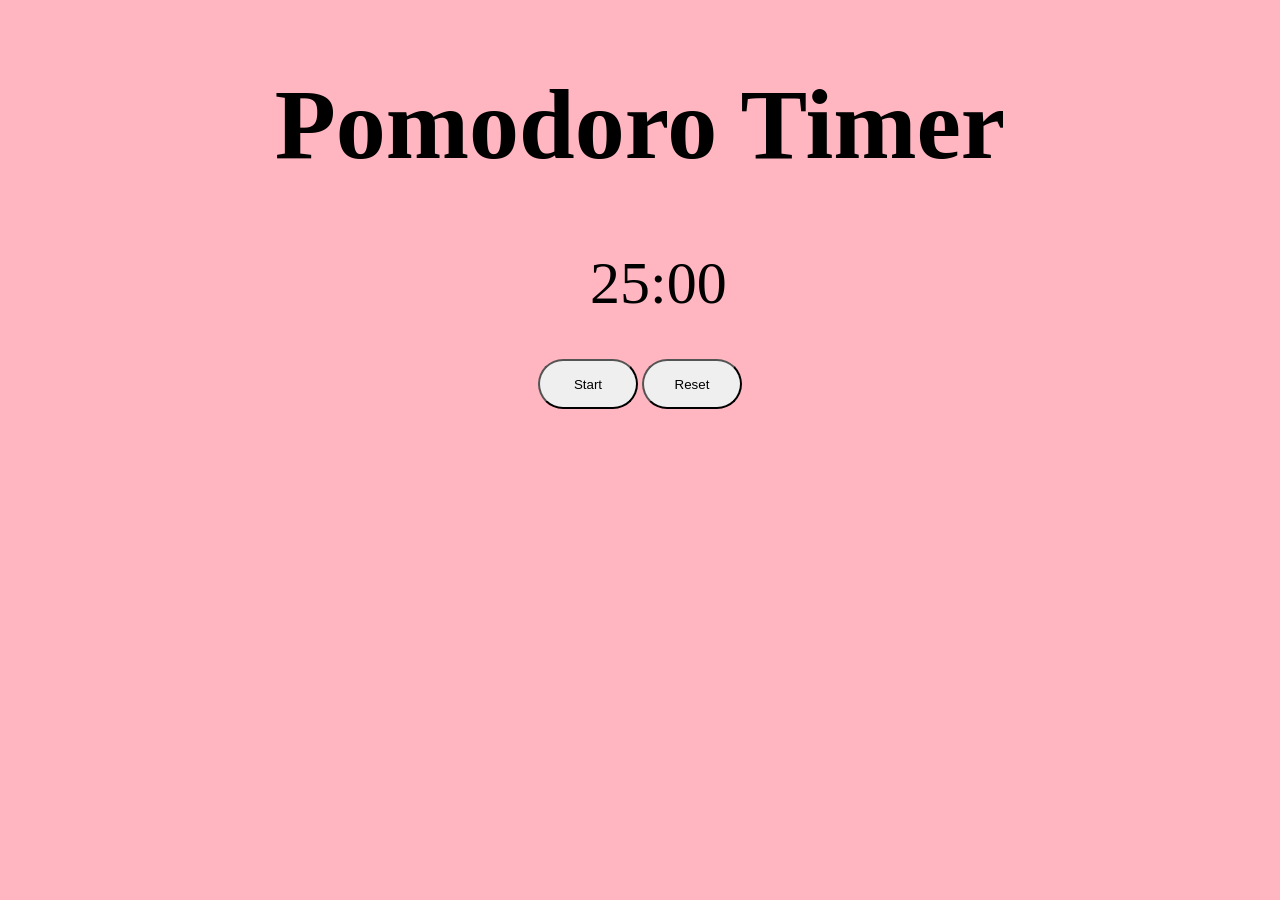
<file: index.html>
<!DOCTYPE html>
<html>
<head>
  <title>Pomodoro Timer</title>
  <link rel="stylesheet" type="text/css" href="pomo.css">
  <script type="text/javascript">
    window.onload = function() {
  var timerDisplay = document.getElementById("timer");
  var startButton = document.getElementById("startBtn");
  var resetButton = document.getElementById("resetBtn");

  var timer;
  var minutes = 25;
  var seconds = 0;
  var isRunning = false;

  function updateTimer() {
    timerDisplay.textContent = padZero(minutes) + ":" + padZero(seconds);
  }

  function padZero(value) {
    return value < 10 ? "0" + value : value;
  }

  function startTimer() {
    if (!isRunning) {
      timer = setInterval(function() {
        if (seconds === 0) {
          if (minutes === 0) {
            clearInterval(timer);
            isRunning = false;
            alert("Time's up!");
            return;
          } else {
            minutes--;
            seconds = 59;
          }
        } else {
          seconds--;
        }
        updateTimer();
      }, 1000);
      isRunning = true;
    }
  }

  function resetTimer() {
    clearInterval(timer);
    minutes = 25;
    seconds = 0;
    isRunning = false;
    updateTimer();
  }

  startButton.addEventListener("click", startTimer);
  resetButton.addEventListener("click", resetTimer);
};

  </script>
</head>
<body><center>
  <h1>Pomodoro Timer</h1>
  <div id="timer">25:00</div>
  <button id="startBtn">Start</button>
  <button id="resetBtn">Reset</button>
</center>
</body>
</html>
</file>
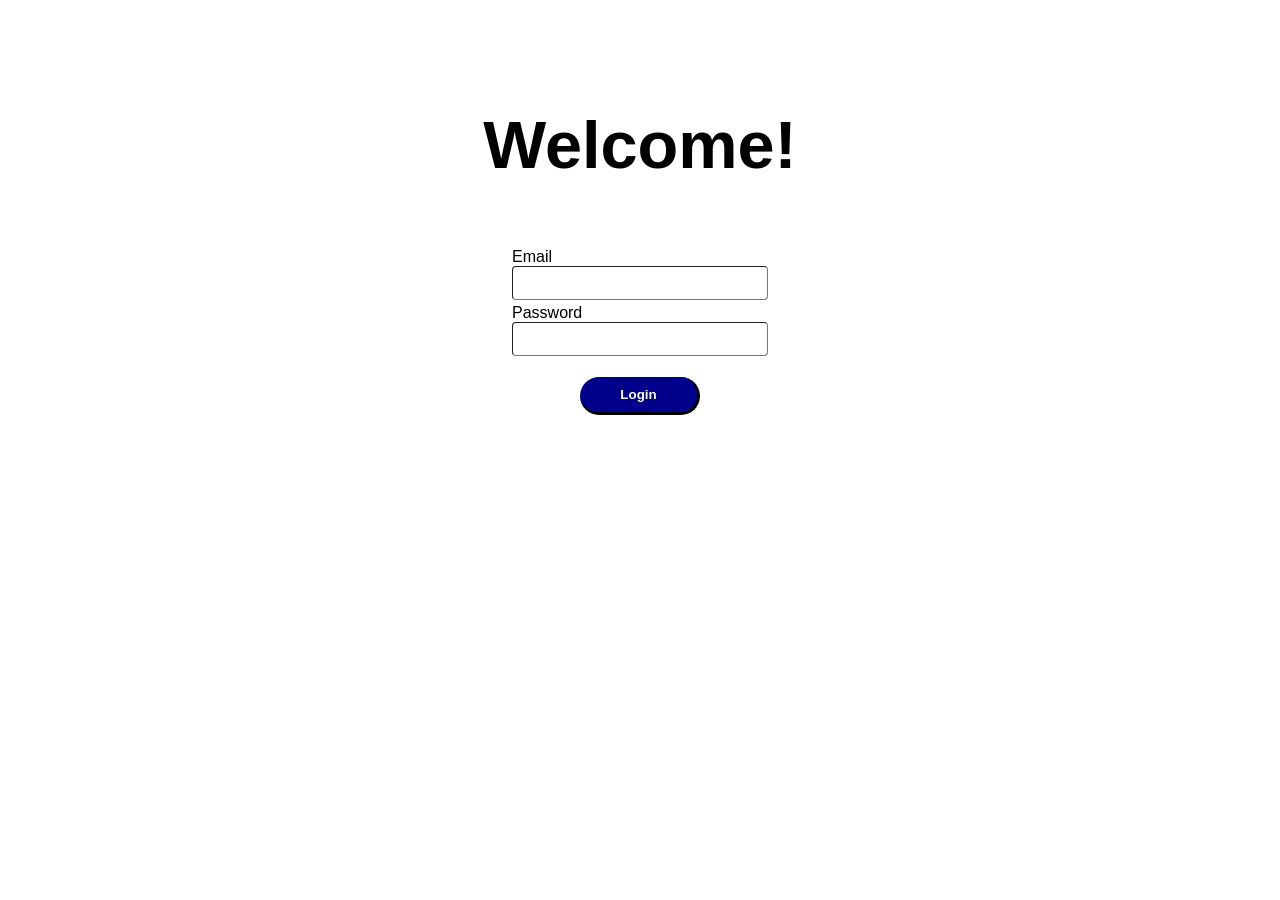
<file: login.html>
<!DOCTYPE html>
<html>
<head>
	<meta charset="utf-8">
	<meta name="viewport" content="width=device-width, initial-scale=1">
	<title>	Login</title>
	<style type="text/css">
		h1
		{
			font-family:'Ubuntu', sans-serif;
			font-size:50pt;
			
		}
		body
		{
			background-image:url(https://img.freepik.com/free-photo/top-view-books-with-copy-space_23-2148827187.jpg?w=900&t=st=1684579345~exp=1684579945~hmac=11193283b081ff160ad96fe62c4e35143bb2dec9db7a368665867b6298b6131c);
			background-size: 100% 100%;
			background-repeat: no-repeat;
			background-attachment: fixed;
		}
		label,button,a
		{
          font-family:'Ubuntu', sans-serif;
		}
		button
		{
			font-weight: bold;
			padding-top: 10px;
			padding-left: 40px;
			padding-bottom: 10px;
			padding-right: 40px;
			background-color: darkblue;
			color: white;
			border-radius: 25px;
			border: none; 
			border-right-style: solid;  
			border-bottom-style: solid;
			border-bottom-color: black;
			border-right-color: black;
		}
		button:hover
		{
			background-color:#0047AB ;
		}
		input
		{
			border-radius: 4px;
			border-width: 1px;
			height: 30px;
			width: 250px;
			align-items: center;
		}
	</style>
</head>
<body>
	<form name="form" id="form2" method="post" action="login.php"></br></br></br>
	<center>
		<h1>Welcome!</h1></br>
		<table>
			<tr>
				<td>
		<label>Email </br><input type="email" name="email" required></label></br>
	</td>
</tr>
<tr>
	<td>
		<label>Password </br><input type="password" name="password" required></label></br></br>
	</td>
</tr>
</table>
		<center><button type="submit" form="form2">Login</button></center></br>
		
	</center>
</form>


</body>
</html>
</file>
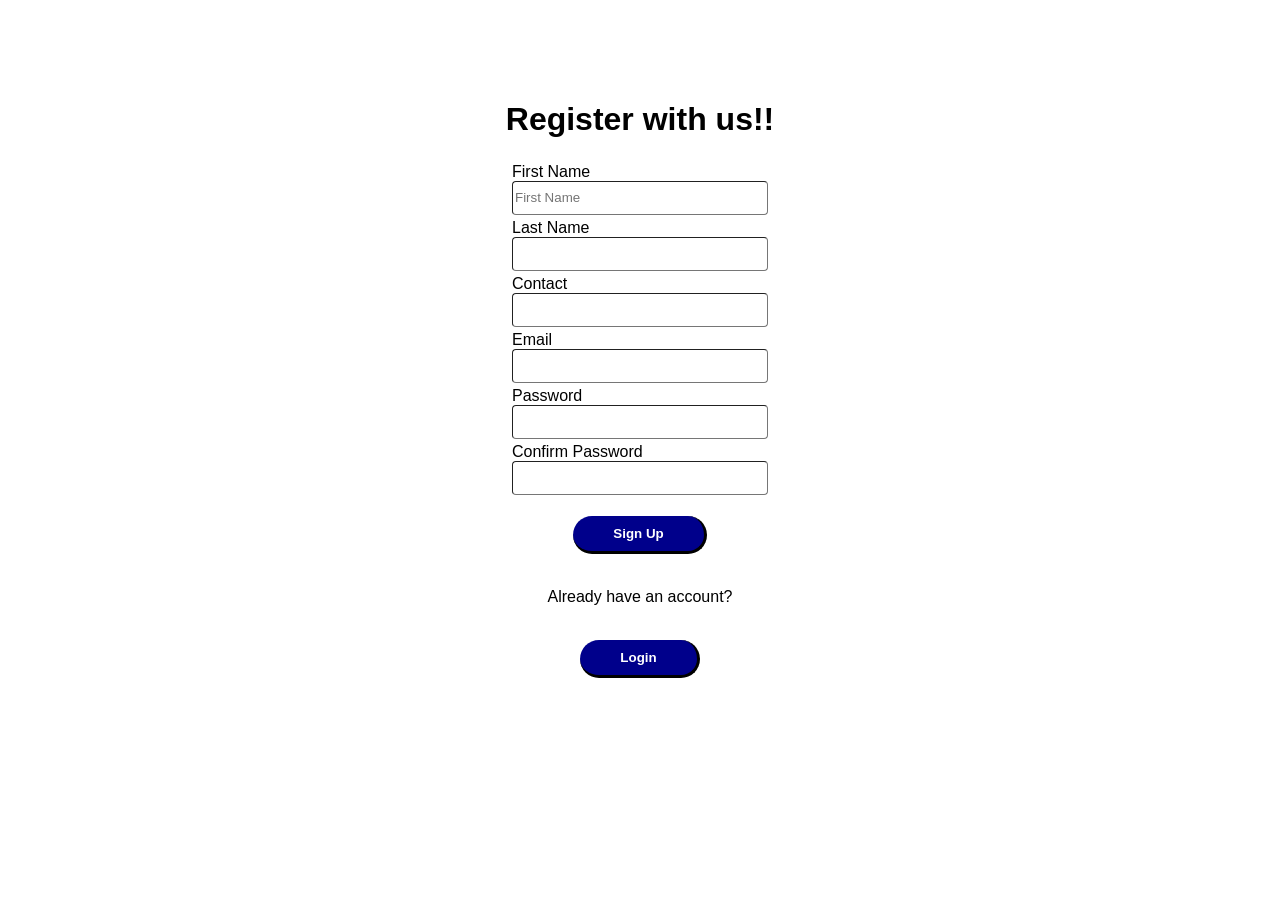
<file: SignUp.html>
<!DOCTYPE html>
<html>
<head>
	<meta charset="utf-8">
	<meta name="viewport" content="width=device-width, initial-scale=1">
	<title>Sign-Up</title>
	
	<style type="text/css">
		h1
		{
			color: black;
			font-family:'Ubuntu', sans-serif;
			
		}
		body
		{
			background-image:url(https://img.freepik.com/free-photo/top-view-books-with-copy-space_23-2148827187.jpg?w=900&t=st=1684579345~exp=1684579945~hmac=11193283b081ff160ad96fe62c4e35143bb2dec9db7a368665867b6298b6131c);
			background-size: 100% 100%;
			background-repeat: no-repeat;
			background-attachment: fixed;
		}
		
		label,button,p
		{
		
			font-family: 'Ubuntu', sans-serif;
			
		}
		button
		{
			
			
			font-weight: bold;
			padding-top: 10px;
			padding-left: 40px;
			padding-bottom: 10px;
			padding-right: 40px;
			background-color: darkblue;
			color: white;
			border-radius: 25px;
			border: none; 
			border-right-style: solid;  
			border-bottom-style: solid;
			border-bottom-color: black;
			border-right-color: black;
			         
		
		}
		p
		{
	        
			font-weight: lighter;
		}
		input
		{
			border-radius: 4px;
			border-width: 1px;
			height: 30px;
			width: 250px;
			align-items: center;
		}
		button:hover
		{
			background-color:#0047AB ;
		}
		
		
	</style>
	<script>
    function goToLogin() {
      window.location.href = "login.html";
    }
   
  </script>
</head>
<body>
	<form name="form" id="form1" action="SignUp.php" method="post" ></br></br></br></br>
	<center><h1>Register with us!!</h1>
		<table>
			<tr>
				<td>
		
			<label>First Name </br><input type="text" placeholder="First Name" name="fname" id="fname"  required></label></br>
		</td>
	</tr>
	<tr>
		<td>
	
			<label>Last Name </br><input type="text" name="lname" id="lname" required></label></br>
		</td>
	</tr>
	<tr>
		<td>
		
			<label>Contact </br><input type="tel" name="phone" id="phone"></label></br>
		</td>
	</tr>
	<tr>
		<td>
			<label>Email </br><input type="email" name="email" required></label></br>
		</td>
	</tr>
	<tr>
		<td>
	
			<label>Password </br><input type="password" name="password1" required></label></br>
		</td>
	</tr>
	<tr>
		<td>
			<label>Confirm Password </br><input type="password" name="password2" required></label></br></br>
		</td>
	</tr>
</table>
		
			<button type="submit" form="form1">Sign Up</button></br></br>
			<center><p>Already have an account?</p></center></br>
			<button  onclick="goToLogin()">Login</button>
	
		</center>
	</form>

</body>
</html>
</file>
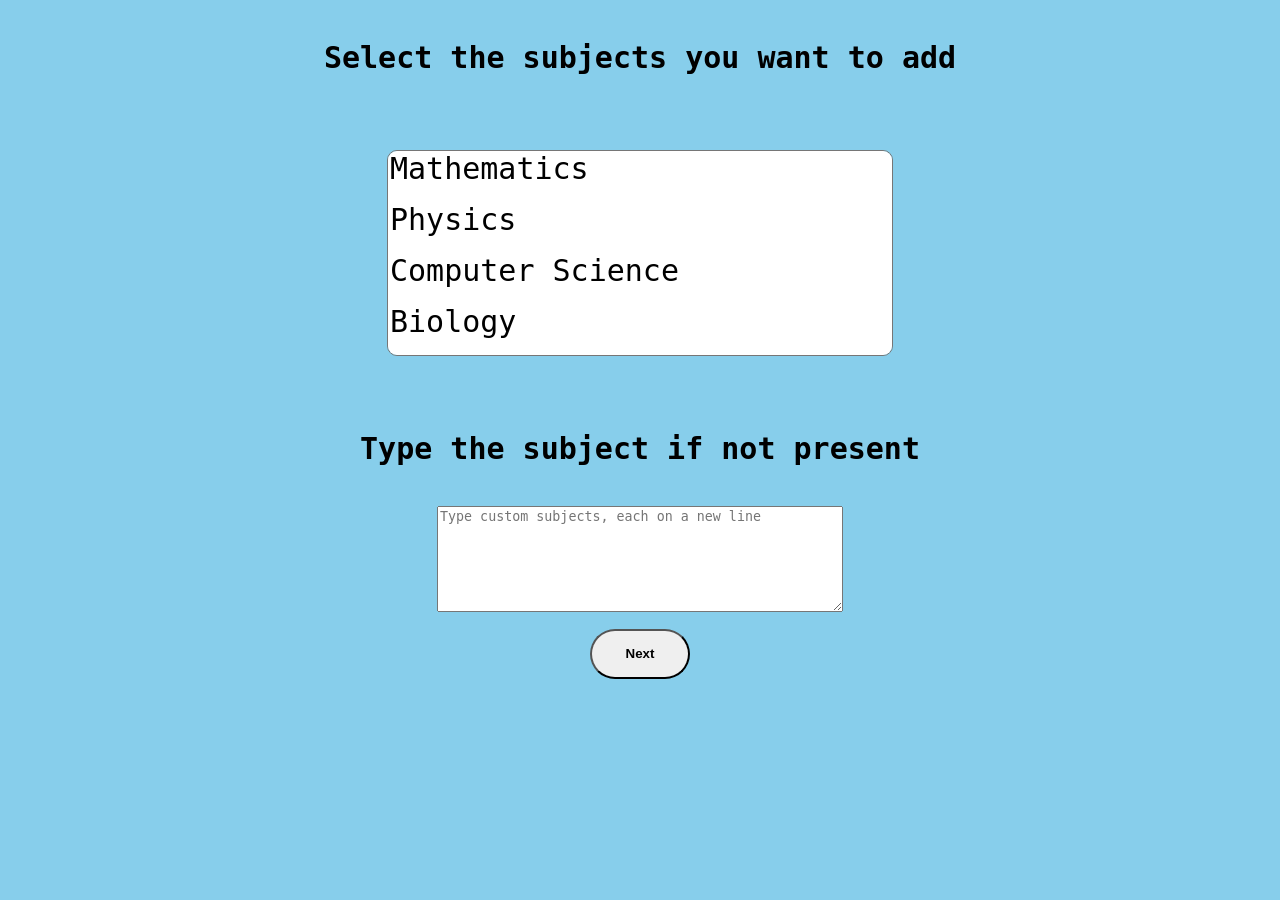
<file: subsel.html>
<!DOCTYPE html>
<html>
<head>
    <title>Subject Selection</title>
    <link rel="stylesheet" type="text/css" href="subsel.css">
    <script>
        function toggleSelection() {
            var select = document.getElementById("subjects");
            var textarea = document.getElementById("custom_subjects");

            if (select.value !== "") {
                textarea.disabled = true;
            } else {
                textarea.disabled = false;
            }
        }

        function toggleTextArea() {
            var select = document.getElementById("subjects");
            var textarea = document.getElementById("custom_subjects");

            if (textarea.value !== "") {
                select.disabled = true;
            } else {
                select.disabled = false;
            }
        }
    </script>
</head>
<body><center>
    <form method="post" action="subsel.php">
        <label><h4>Select the subjects you want to add</h4></label><br>
        <select id="subjects" name="subject" multiple onchange="toggleSelection()">
            <option value="mathematics">Mathematics</option>
            <option value="physics">Physics</option>
            <option value="Computer Science">Computer Science</option>
        <option value="Biology">Biology</option>
        <option value="Botany">Botany</option>
           <option value="zoology">Zoology</option>
        <option value="biotechnology">Biotechnology</option>
         <option value="Chemistry">Chemistry</option>
         <option value="Statistics">Statistics</option>
             <option value="Economics">Economics</option>
             <option value="Business">Business</option>
         <option value="History">History</option>
             <option value="Psychology">Psychology</option>
         <option value="Kannada">Kannada</option>
         <option value="English">English</option>
             <option value="Hindi">Hindi</option>
        </select><br /><br />
        <h4>Type the subject if not present</h4>
        <textarea id="custom_subjects" name="custom_subjects" placeholder="Type custom subjects, each on a new line" style="width: 400px;height:100px" oninput="toggleTextArea()"></textarea><br>
        <button type="submit" style="font-weight: bold;">Next</button>
    </form></center>
</body>
</html>
</file>
<file: pomo.css>
button
{
	width: 100px;
	height: 50px;
	margin-top: 10px;
    padding: 8px 16px;
    border-radius: 25px;
}
button:hover
{
	background-color: darkblue;
}
body
{
	align-items: center;
	background-color: lightpink;
}
h1
{
	font-size: 100px;
	font-family: cursive;
}
#timer
{
	width: 100px;
	height: 100px;
}
div
{
	font-size: 60px;
}
</file>
<file: subsel.css>
option
{
	width: 500px;
	height: 50px;
	font-size: 30px;
}

textarea
{
	width: 200px;
	height: 100px;
}
button
{
	width: 100px;
	height: 50px;
	margin-top: 10px;
    padding: 8px 16px;
    border-radius: 25px;
}
button:hover
{
	background-color:#0047AB ;
}
body
{
	background: skyblue;
	font-size: 30px;
	font-family: monospace;
}
input
{
	width: 250px;
	height: 50px;
	margin-top: 10px;
    padding: 8px 16px;
    border-radius: 25px;
	border-width: 1px;
	align-items: center;
	
}
option
{
	font-family: monospace;
}
select{
	border-radius: 10px;
}
</file>
